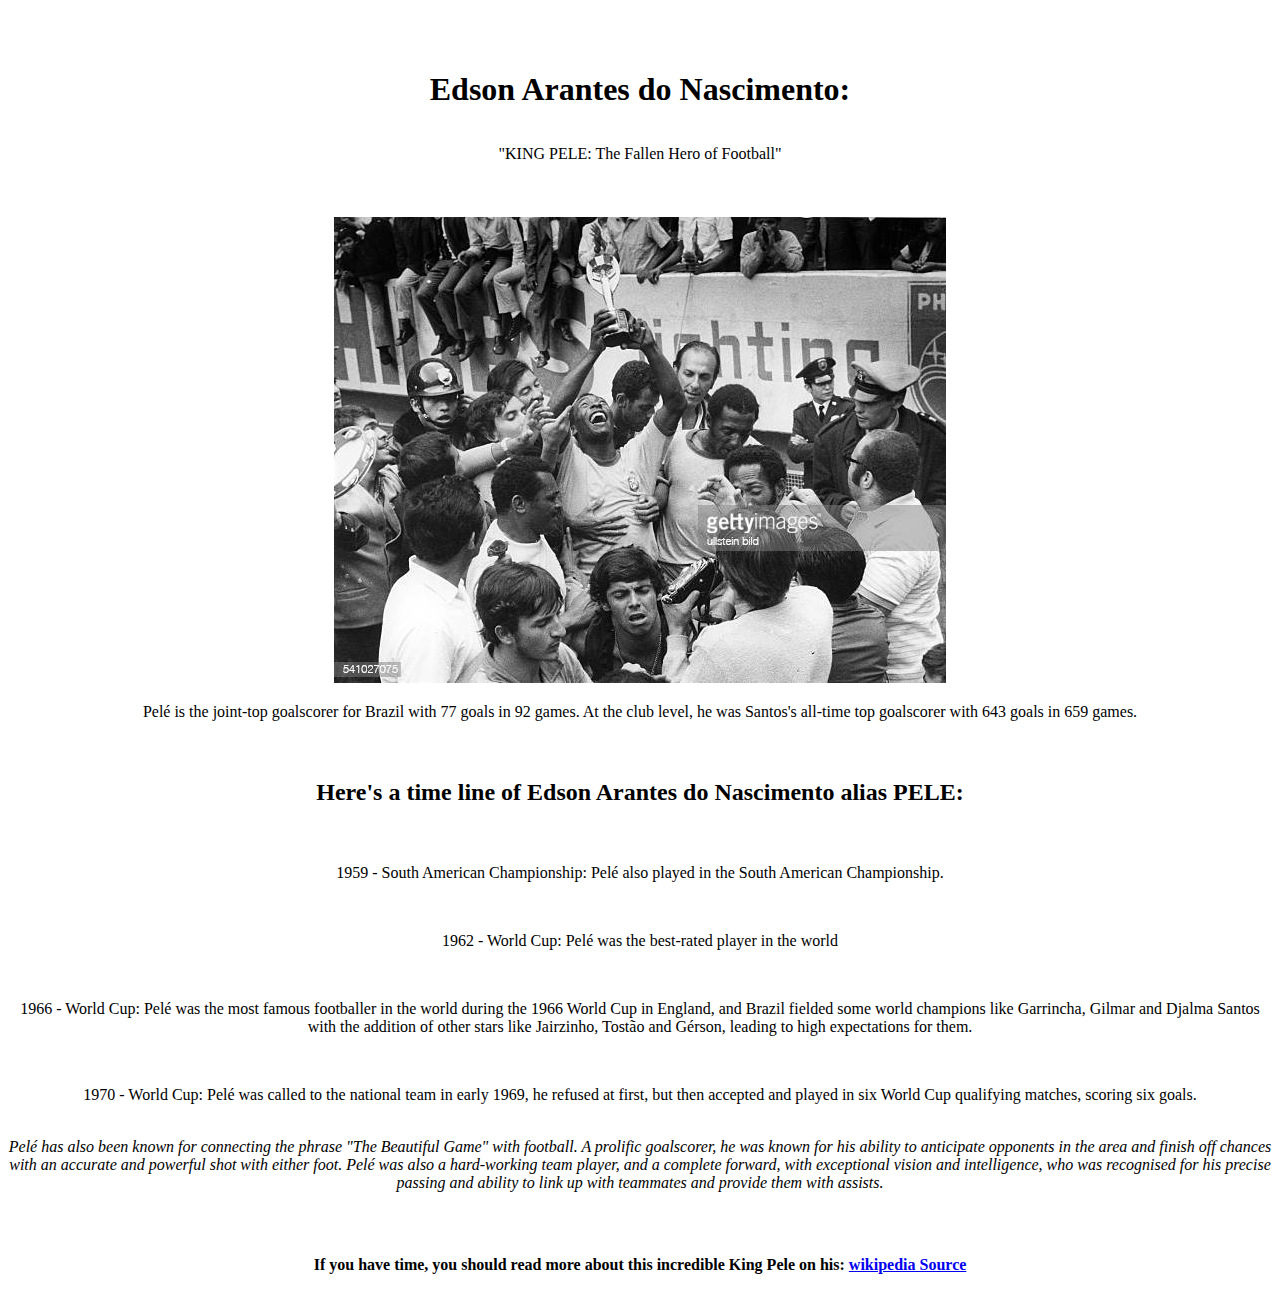
<file: tributepage.html>
<!DOCTYPE html>
<html lang="en">
<head>
    <meta charset="UTF-8">
    <meta http-equiv="X-UA-Compatible" content="IE=edge">
    <meta name="viewport" content="width=device-width, initial-scale=1.0">
    <link rel="stylesheet" href="tributepage.css">
    <title>tribute-page-microverse</title>
</head>
<body>
    <main id="main">
    <h1>Edson Arantes do Nascimento:</h1>
    <p id="title">"KING PELE: The Fallen Hero of Football"</p>
    <section id="tribute-info">
        <div id="img-div">
            <img id="image" src="pelephoto/kingpele.jpg" alt="King Pele">
                <div id="img-caption">
                    <p>Pelé is the joint-top goalscorer for Brazil with 77 goals in 92 games. At the club level, he was Santos's all-time top
                    goalscorer with 643 goals in 659 games.</p><br>
                </div>
            <p id="timeline">Here's a time line of Edson Arantes do Nascimento alias PELE:</p>
        </div><br>
    </section>
    <section>
        <P>1959 - South American Championship: Pelé also played in the South American Championship.</P><br>
        <P>1962 - World Cup: Pelé was the best-rated player in the world </P><br>
        <P>1966 - World Cup: Pelé was the most famous footballer in the world during the 1966 World Cup in England, and Brazil fielded some world
        champions like Garrincha, Gilmar and Djalma Santos with the addition of other stars like Jairzinho, Tostão and Gérson,
        leading to high expectations for them.</P><br>
        <P>1970 - World Cup: Pelé was called to the national team in early 1969, he refused at first, but then accepted and played in six World Cup
        qualifying matches, scoring six goals.</P><br>
        <em>Pelé has also been known for connecting the phrase "The Beautiful Game" with football. A prolific goalscorer, he was
        known for his ability to anticipate opponents in the area and finish off chances with an accurate and powerful shot with
        either foot. Pelé was also a hard-working team player, and a complete forward, with exceptional vision and
        intelligence, who was recognised for his precise passing and ability to link up with teammates and provide them with
        assists.</em><br>
        <p id="tribute-link">If you have time, you should read more about this incredible King Pele on his: <a href="https://en.wikipedia.org/wiki/Pel%C3%A9" target="_blank" rel="King Pele">wikipedia Source</a></p>
    </section>
    </main>
    
</body>
</html>
</file>
<file: tributepage.css>
#main {
    text-align: center;
    align-content: center;
    margin-top: 1.3cm;
}
#title {
    text-decoration: solid;
    text-align: center;
    margin-top: 1.0cm;
}
#image {
    max-width: fit-content;
    height: fit-content;
    align-items: center;
    margin-top: 1.0cm;
}
#img-caption p {
    font-family: 'Times New Roman', Times, serif;
    text-align: center;

}
#timeline {
    font-size: 1.5rem;
    font-weight: bolder;
    text-align: center;
}
section {
    font-size: 1.0rem;
    text-align: center;
    text-decoration: none;
    font-style: normal;text-align: center;
}
em {
    margin-top: 5px;
    font-style: italic;
    text-align: center;
}
#tribute-link {
    margin-top: 4rem;
    font-weight: bold;
    text-decoration: none;
}
</file>
